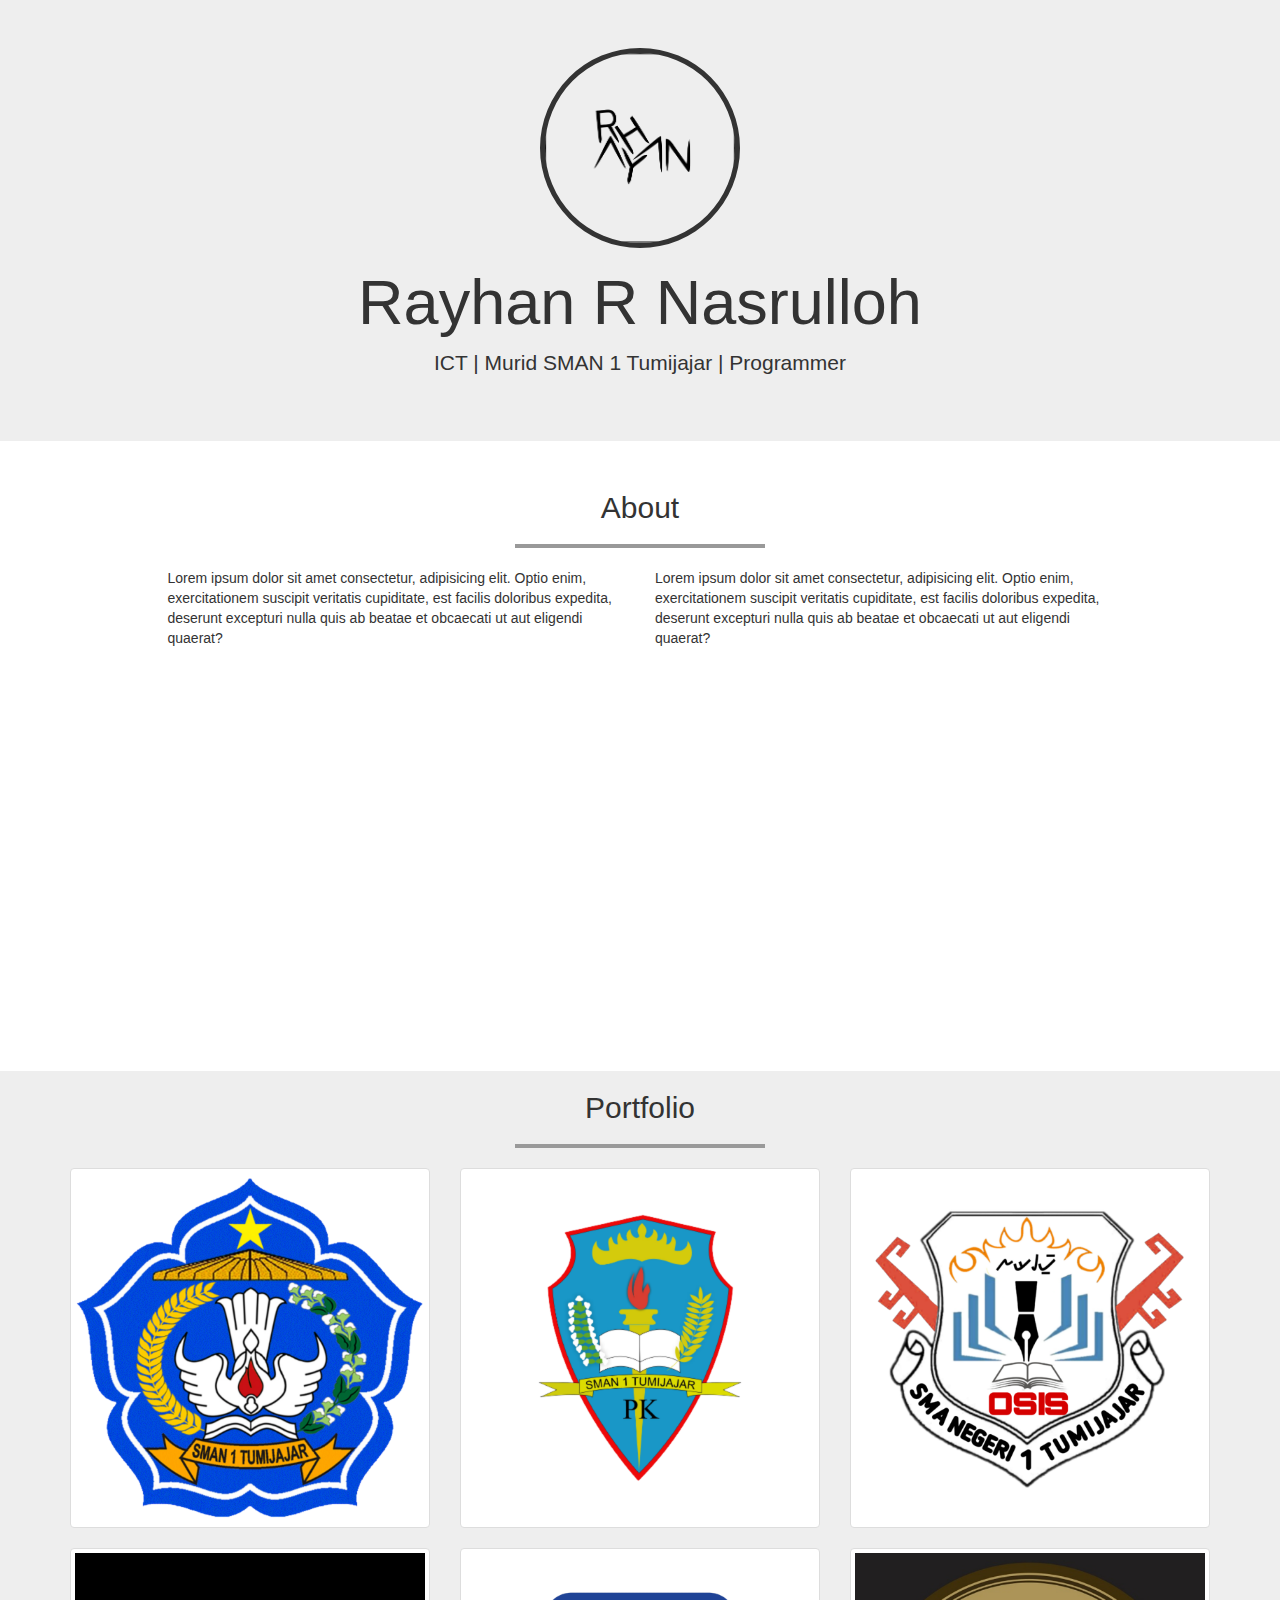
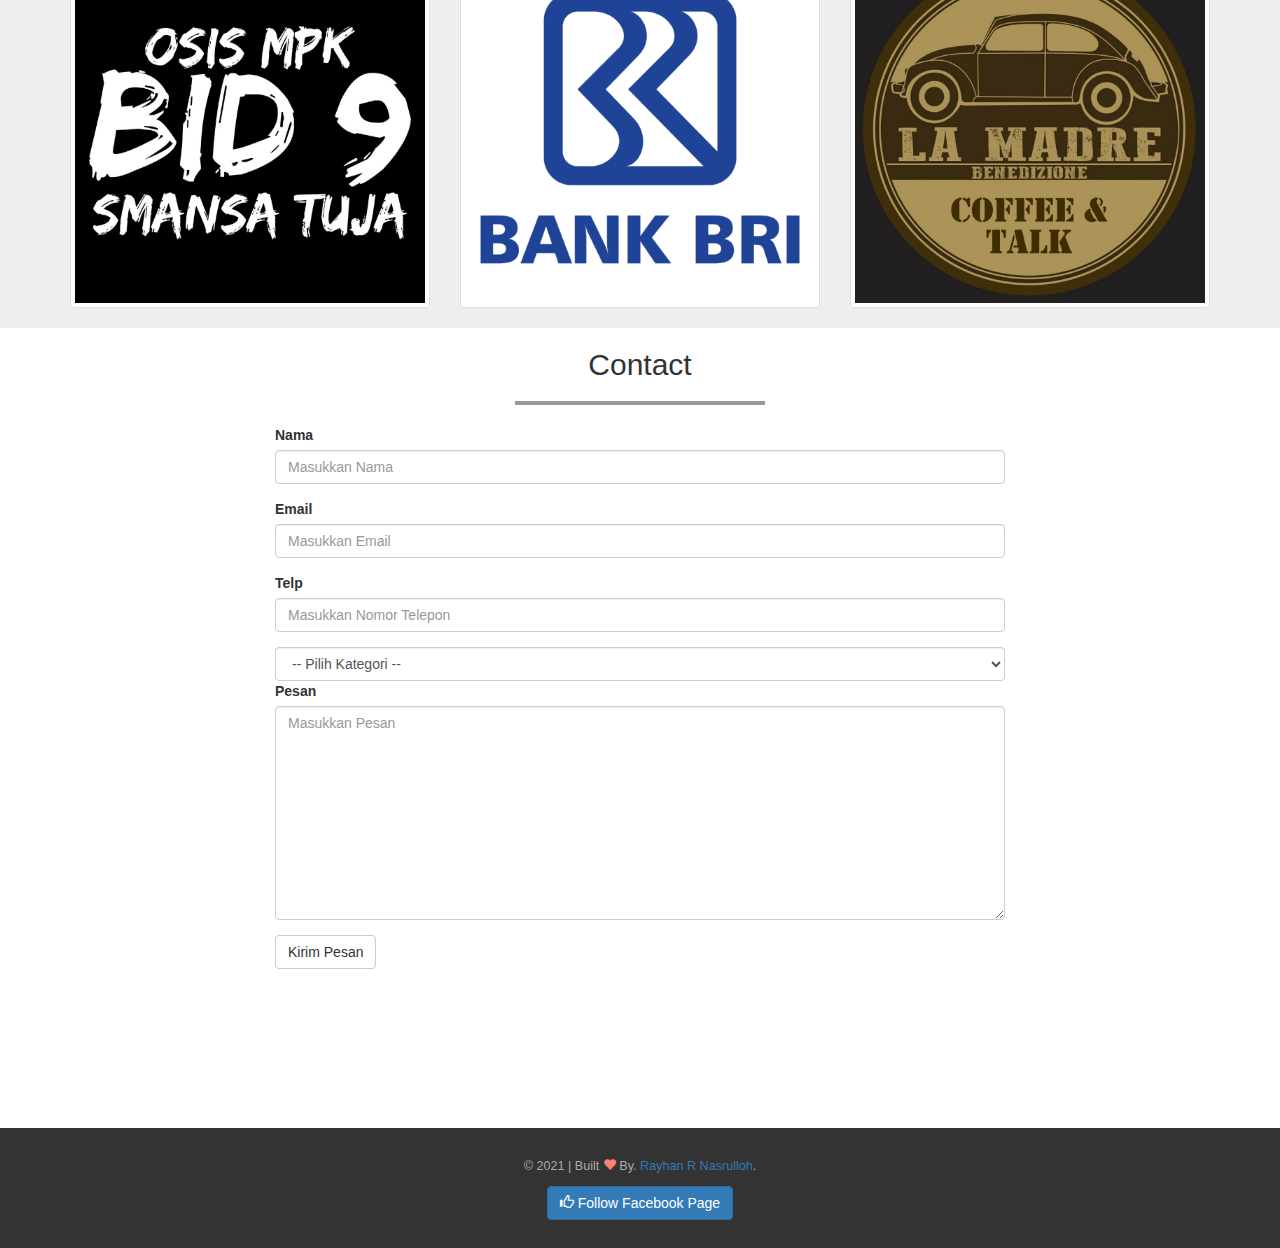
<file: index.html>
<!doctype html>
<html lang="en">

<head>
  <meta charset="utf-8">
  <meta http-equiv="X-UA-Compatible" content="IE=edge">
  <meta name="viewport" content="width=device-width, initial-scale=1">
  <!-- The above 3 meta tags *must* come first in the head; any other head content must come *after* these tags -->
  <title>rayhanBootstrap</title>

  <!-- Bootstrap -->
  <link rel="stylesheet" href="https://stackpath.bootstrapcdn.com/bootstrap/3.4.1/css/bootstrap.min.css"
    integrity="sha384-HSMxcRTRxnN+Bdg0JdbxYKrThecOKuH5zCYotlSAcp1+c8xmyTe9GYg1l9a69psu" crossorigin="anonymous">
  <link rel="stylesheet" href="css/style.css">
  <!-- HTML5 shim and Respond.js for IE8 support of HTML5 elements and media queries -->
  <!-- WARNING: Respond.js doesn't work if you view the page via file:// -->
  <!--[if lt IE 9]>
      <script src="https://oss.maxcdn.com/html5shiv/3.7.3/html5shiv.min.js"></script>
      <script src="https://oss.maxcdn.com/respond/1.4.2/respond.min.js"></script>
    <![endif]-->
</head>

<body>
  
  <!-- jumbotron -->
  <div class="jumbotron text-center">
    <img src="img/rayhan.png" class="img-circle">
    <h1>Rayhan R Nasrulloh</h1>
    <p>ICT | Murid SMAN 1 Tumijajar | Programmer</p>
  </div>
  <!-- akhir jumbotron -->

  <!-- about -->
  <section class="about" id="about">
    <div class="container">
      <div class="row">
        <div class="col-sm-12">
          <h2 class="text-center">About</h2>
          <hr>
        </div>
      </div>
      <div class="row">
        <div class="col-sm-5 col-sm-offset-1">
          <p>Lorem ipsum dolor sit amet consectetur, adipisicing elit. Optio enim, exercitationem suscipit veritatis cupiditate, est facilis doloribus expedita, deserunt excepturi nulla quis ab beatae et obcaecati ut aut eligendi quaerat?</p>
        </div>
        <div class="col-sm-5">
          <p>Lorem ipsum dolor sit amet consectetur, adipisicing elit. Optio enim, exercitationem suscipit veritatis cupiditate,
          est facilis doloribus expedita, deserunt excepturi nulla quis ab beatae et obcaecati ut aut eligendi quaerat?</p>
        </div>
      </div>
    </div>
  </section>
  <!-- akhir about -->

  <!-- port folio -->
  <section class="portfolio" id="portfolio">
    <div class="container">
      <div class="row">
        <div class="col-sm-12 text-center">
          <h2>Portfolio</h2>
          <hr>
        </div>
      </div>

      <div class="row">
        <div class="col-sm-4">
          <a href="" class="thumbnail">
            <img src="img/portfolio/1.png">
          </a>
        </div>
        <div class="col-sm-4">
          <a href="" class="thumbnail">
            <img src="img/portfolio/2.png">
          </a>
        </div>
        <div class="col-sm-4">
          <a href="" class="thumbnail">
            <img src="img/portfolio/3.png">
          </a>
        </div>
        <div class="col-sm-4">
          <a href="" class="thumbnail">
            <img src="img/portfolio/4.jpg">
          </a>
        </div>
        <div class="col-sm-4">
          <a href="" class="thumbnail">
            <img src="img/portfolio/5.png">
          </a>
        </div>
        <div class="col-sm-4">
          <a href="" class="thumbnail">
            <img src="img/portfolio/6.png">
          </a>
        </div>
      </div>
    </div>
  </section>
  <!-- akhir portfolio -->

  <!-- contact -->
  <section class="contact" id="contact">
    <div class="container">
      <div class="row">
        <div class="col-sm-12 text-center">
          <h2>Contact</h2>
          <hr>
        </div>
      </div>
      <div class="col-sm-8 col-sm-offset-2">
        <form>
          <div class="form-group">
            <label for="nama">Nama</label>
            <input type="text" id="nama" class="form-control" placeholder="Masukkan Nama">
          </div>
          <div class="form-group">
            <label for="email">Email</label>
            <input type="email" id="email" class="form-control" placeholder="Masukkan Email">
          </div>
          <div class="form-group">
            <label for="telp">Telp</label>
            <input type="tel" id="telp" class="form-control" placeholder="Masukkan Nomor Telepon">
          </div>

          <select class="form-control">
            <option>-- Pilih Kategori --</option>
            <option>Hardware (Perangkat Keras)</option>
            <option>Software (Perangkat Lunak)</option>
            <option>Multimedia</option>
            <option>Blog</option>
          </select>
          <div class="form-group">
            <label for="pesan">Pesan</label>
            <textarea class="form-control" rows="10" placeholder="Masukkan Pesan"></textarea>
          </div>
          <button class="btn btn-default" type="submit">Kirim Pesan</button>
        </form>
      </div>
    </div>
  </section>
  <!-- akhir contact -->

  <!-- footer -->
  <footer>
    <div class="container text-center">
      <div class="row">
        <div class="col-sm-12">
          <p>&copy; 2021 | Built <i class="glyphicon glyphicon-heart"></i> By. <a href="https://www.instagram.com/rayhannasrulloh_">Rayhan R Nasrulloh</a>.</p>
        </div>
        <div class="row">
          <div class="col-sm-12">
            <a href="https://www.facebook.com/nontonanimegd" class="btn btn-primary"><i class="glyphicon glyphicon-thumbs-up"></i> Follow Facebook Page</a>
          </div>
        </div>
      </div>
    </div>
  </footer>
  <!-- akhir footer -->

  <!-- jQuery (necessary for Bootstrap's JavaScript plugins) -->
  <script src="https://code.jquery.com/jquery-1.12.4.min.js"
    integrity="sha384-nvAa0+6Qg9clwYCGGPpDQLVpLNn0fRaROjHqs13t4Ggj3Ez50XnGQqc/r8MhnRDZ"
    crossorigin="anonymous"></script>
  <!-- Include all compiled plugins (below), or include individual files as needed -->
  <script src="https://stackpath.bootstrapcdn.com/bootstrap/3.4.1/js/bootstrap.min.js"
    integrity="sha384-aJ21OjlMXNL5UyIl/XNwTMqvzeRMZH2w8c5cRVpzpU8Y5bApTppSuUkhZXN0VxHd"
    crossorigin="anonymous"></script>
</body>

</html>
</file>
<file: css/style.css>
html {
  position: relative;
}

body {
  margin-bottom: 120px;
}

.jumbotron img {
  width: 200px;
  border: 5px solid #333;
}

hr {
  width: 250px;
  border-top: 4px solid #999;
}

section {
  min-height: 600px;
}

.portfolio {
  background-color: #eee;
}

.contact {
  min-height: 800px;
}

footer {
  position: absolute;
  bottom: 0;
  width: 100%;
  height: 120px;
  background-color: #333;
  padding: 30px;
}

footer p {
  color: #aaa;
  font-size: 0.9em;
}

footer p i {
  color: salmon;
}
</file>
